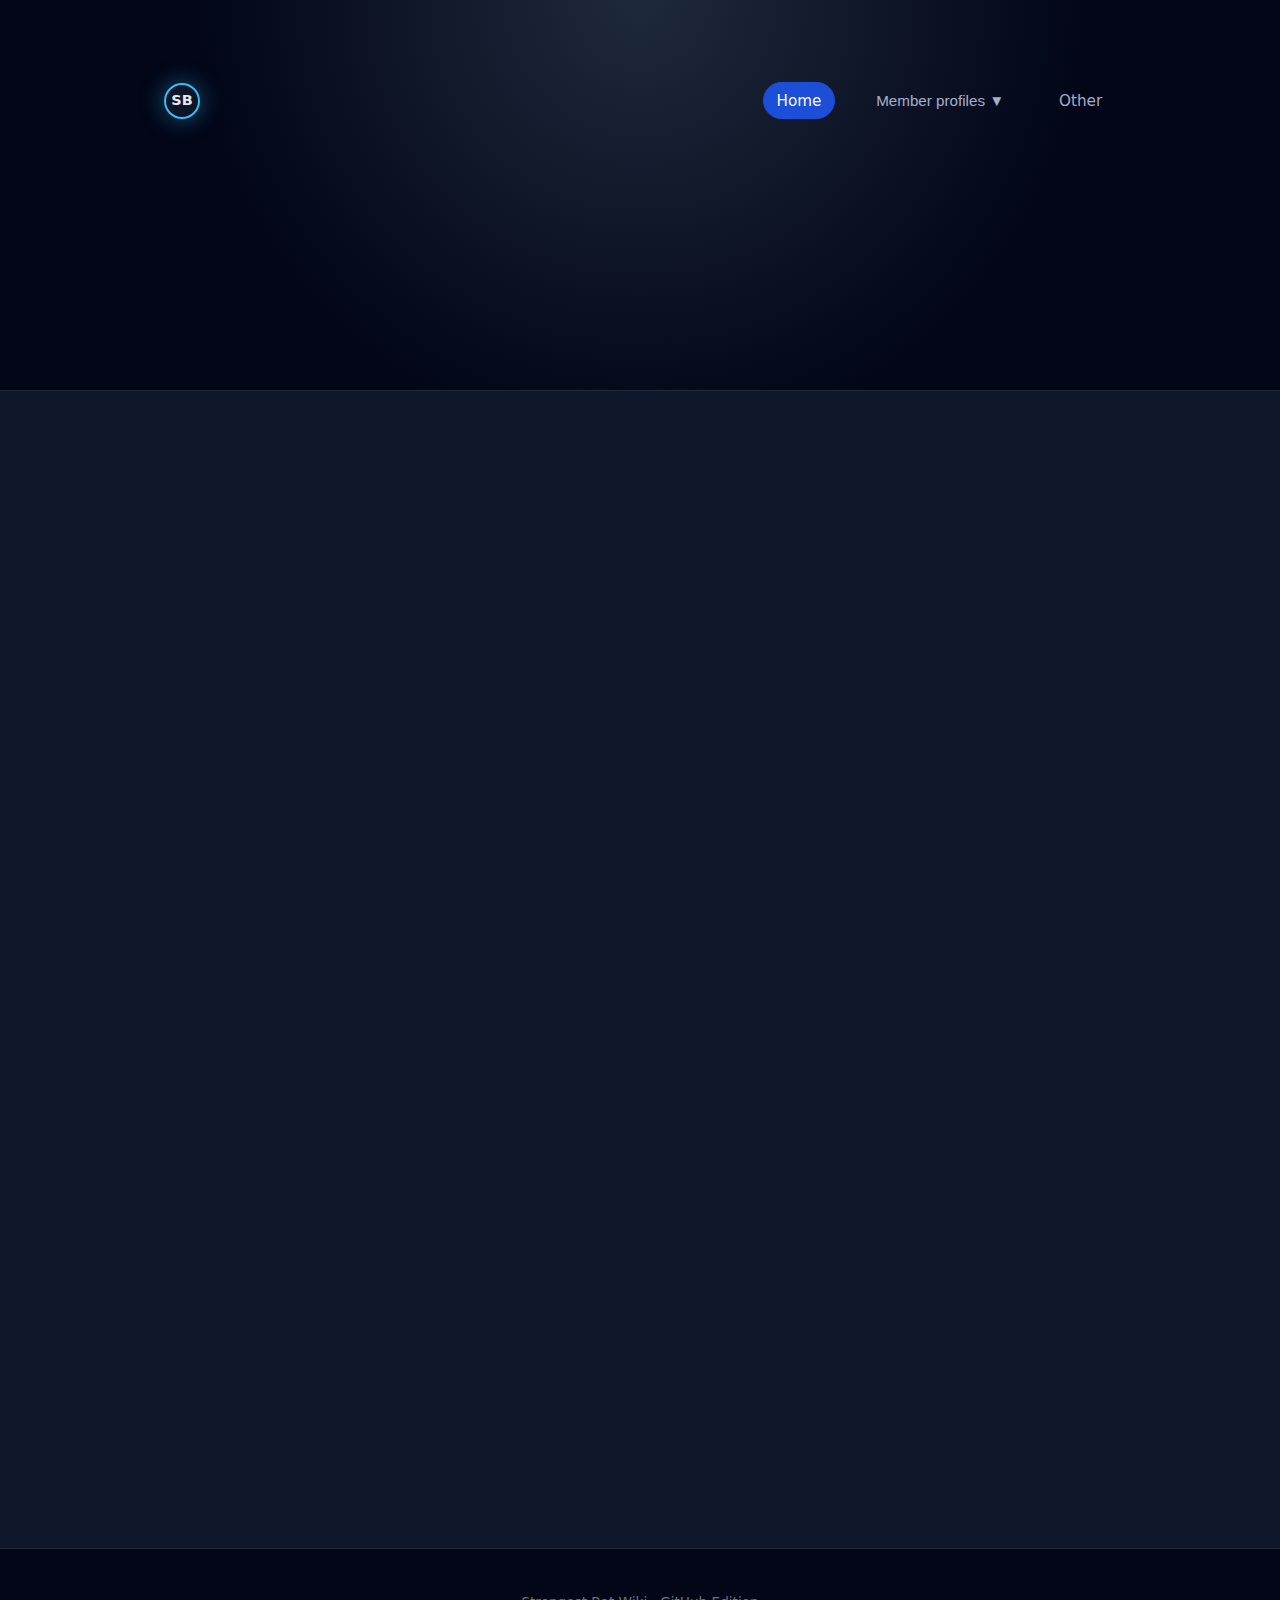
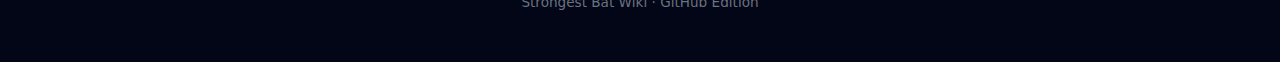
<file: index.html>
<!DOCTYPE html>
<html lang="en">
<head>
  <meta charset="UTF-8" />
  <title>Strongest Bat Wiki</title>
  <meta name="viewport" content="width=device-width, initial-scale=1" />
  <meta name="description" content="Strongest Bat (Currently Strongest Crickets) Wiki – records of members and events." />
  <style>
    * { box-sizing: border-box; margin: 0; padding: 0; }

    body {
      font-family: system-ui, -apple-system, BlinkMacSystemFont, "Segoe UI", sans-serif;
      background: #0f172a;
      color: #e5e7eb;
      line-height: 1.6;
    }
    a { color: #38bdf8; text-decoration: none; }
    a:hover { text-decoration: underline; }
    .container { max-width: 1000px; margin: 0 auto; padding: 1.5rem; }

    /* Hero + Nav */
    .hero {
      background: radial-gradient(circle at top, #1e293b 0, #020617 60%);
      border-bottom: 1px solid #1f2937;
      text-align: center;
      padding: 3.5rem 1.5rem 2.5rem;
      position: relative;
    }
    .top-nav {
      display: flex;
      align-items: center;
      justify-content: space-between;
      margin-bottom: 1.8rem;
      position: relative;
      z-index: 10;
    }
    .logo-mark {
      width: 36px; height: 36px; border-radius: 999px; border: 2px solid #38bdf8;
      display: flex; align-items: center; justify-content: center;
      font-weight: 700; font-size: 0.9rem; color: #e5e7eb;
      background: rgba(15, 23, 42, 0.9);
      box-shadow: 0 0 25px rgba(56, 189, 248, 0.45);
      animation: pulse-glow 2.4s ease-in-out infinite;
    }
    .nav-links { list-style: none; display: flex; gap: 0.9rem; align-items: center; }
    .nav-link {
      position: relative;
      font-size: 0.95rem;
      padding: 0.35rem 0.8rem;
      border-radius: 999px;
      border: 1px solid transparent;
      color: #cbd5f5;
      opacity: 0.8;
      transition: background .25s, border-color .25s, transform .2s, opacity .25s;
    }
    .nav-link:hover { background: rgba(15,23,42,0.9); border-color:#1d4ed8; opacity:1; transform: translateY(-1px); }
    .nav-link.active { background:#1d4ed8; border-color:#1d4ed8; color:#f9fafb; opacity:1; }

    /* Dropdown */
    .dropdown { position: relative; }
    .dropdown-btn {
      background: none; border: none; color: inherit; cursor: pointer;
      font-size: inherit; padding: 0.35rem 0.8rem; display:flex; align-items:center; gap:.5rem; border-radius:999px;
    }
    .dropdown-btn:hover { color:#38bdf8; }
    .dropdown-menu {
      display: none;
      position: absolute;
      right: 0; top: 115%;
      background: rgba(15, 23, 42, 0.97);
      border: 1px solid #1f2937;
      border-radius: 0.6rem;
      min-width: 260px;
      max-height: 70vh; overflow-y:auto;
      list-style: none; padding: 0.4rem;
      box-shadow: 0 14px 36px rgba(0,0,0,0.5);
      z-index: 9999;
    }
    .dropdown.open .dropdown-menu { display: block; }
    .dropdown-item {
      display: block; padding: 0.6rem 0.75rem; color:#e5e7eb; border-radius: 0.45rem; white-space: nowrap;
      transition: background .2s, color .2s;
    }
    .dropdown-item:hover { background:#0b1223; color:#fff; text-decoration:none; }

    /* Hero text */
    .hero h1 { font-size: 2.5rem; letter-spacing: 0.05em; }
    .hero h2 { margin-top: 0.3rem; font-size: 1.1rem; font-weight: 400; color: #9ca3af; }
    .tagline { margin-top: 1.5rem; font-size: 1.05rem; font-style: italic; color: #e5e7eb; }
    .quote-author { margin-top: 0.3rem; font-size: 0.9rem; color:#9ca3af; }

    main { margin-top: -1.5rem; padding-bottom: 3rem; }

    .card {
      background: rgba(15, 23, 42, 0.9);
      border: 1px solid #1f2937;
      border-radius: 0.9rem;
      padding: 1.5rem 1.6rem;
      margin-top: 1.4rem;
      box-shadow: 0 18px 45px rgba(0, 0, 0, 0.55);
      opacity: 0; transform: translateY(12px);
      animation: card-in .6s ease-out forwards;
    }
    .card:nth-of-type(1){animation-delay:.05s}
    .card:nth-of-type(2){animation-delay:.15s}
    .card:nth-of-type(3){animation-delay:.25s}
    .card:nth-of-type(4){animation-delay:.35s}
    .card h3 { font-size: 1.3rem; margin-bottom: 0.6rem; color: #f9fafb; }
    .card p { margin-top: 0.3rem; color: #d1d5db; }
    .meta { font-size: .85rem; color:#9ca3af; }

    /* Profiles grid (buttons linking to profile pages) */
    .profiles-grid {
      display: grid;
      grid-template-columns: repeat(auto-fit, minmax(160px, 1fr));
      gap: 0.75rem;
      margin-top: 0.75rem;
    }
    .profile-link {
      display: block;
      background: #020617;
      border: 1px solid #111827;
      color: #e5e7eb;
      padding: 0.75rem 0.9rem;
      border-radius: 0.55rem;
      text-align: center;
      font-weight: 600;
      transition: transform .15s ease, border-color .2s ease, background .2s ease;
    }
    .profile-link:hover {
      background: #0b1223;
      border-color: #38bdf8;
      transform: translateY(-1px);
      text-decoration: none;
    }

    footer {
      border-top: 1px solid #1f2937;
      padding: 1.2rem 0 1.5rem;
      text-align: center;
      font-size: 0.85rem;
      color: #6b7280;
      background: #020617;
    }

    /* Animations */
    .hero h1, .hero h2, .hero .tagline, .hero .quote-author {
      opacity: 0; transform: translateY(10px); animation: hero-fade .7s ease-out forwards;
    }
    .hero h1 { animation-delay: .05s; }
    .hero h2 { animation-delay: .16s; }
    .hero .tagline { animation-delay: .27s; }
    .hero .quote-author { animation-delay: .38s; }
    @keyframes pulse-glow {
      0%,100%{box-shadow:0 0 18px rgba(56,189,248,.35); transform:scale(1)}
      50%{box-shadow:0 0 30px rgba(56,189,248,.65); transform:scale(1.04)}
    }
    @keyframes card-in { 0%{opacity:0;transform:translateY(14px)} 100%{opacity:1;transform:translateY(0)} }
    @keyframes hero-fade { 0%{opacity:0;transform:translateY(10px)} 100%{opacity:1;transform:translateY(0)} }

    /* Mobile tweaks */
    @media (max-width:640px){
      .hero{padding:2.5rem 1.2rem 1.8rem}
      .hero h1{font-size:2rem}
      .card{padding:1.3rem 1.2rem}
      .top-nav{flex-direction:row; justify-content:space-between; gap:.8rem}
      .nav-links{gap:.5rem}
      .nav-link{font-size:.8rem; padding:.25rem .6rem}
      .dropdown-menu{left:0; right:auto; min-width:220px;}
    }
  </style>
</head>
<body>
  <header class="hero">
    <div class="container">
      <nav class="top-nav" aria-label="Main">
        <div class="logo-mark" aria-label="Strongest Bat logo">SB</div>
        <ul class="nav-links">
          <li class="nav-link active">Home</li>

          <!-- CLICKABLE DROPDOWN: Member profiles -->
          <li class="nav-link dropdown" id="profilesDropdown">
            <button class="dropdown-btn" aria-haspopup="true" aria-expanded="false" aria-controls="profilesMenu">
              Member profiles ▼
            </button>
            <ul class="dropdown-menu" id="profilesMenu" role="menu">
              <li><a class="dropdown-item" href="horace.html" role="menuitem">Horace</a></li>
              <li><a class="dropdown-item" href="jayden-ng.html" role="menuitem">Jayden Ng</a></li>
              <li><a class="dropdown-item" href="jameson.html" role="menuitem">Jameson</a></li>
              <li><a class="dropdown-item" href="jarvis.html" role="menuitem">Jarvis</a></li>
              <li><a class="dropdown-item" href="evander.html" role="menuitem">Evander</a></li>
              <li><a class="dropdown-item" href="alex.html" role="menuitem">Alex</a></li>
              <li><a class="dropdown-item" href="neel.html" role="menuitem">Neel</a></li>
              <li><a class="dropdown-item" href="ronny.html" role="menuitem">Ronny</a></li>
              <li><a class="dropdown-item" href="scout.html" role="menuitem">Scout</a></li>
              <li><a class="dropdown-item" href="colby.html" role="menuitem">Colby</a></li>
            </ul>
          </li>

          <li class="nav-link">Other</li>
        </ul>
      </nav>

      <h1>Strongest Bat Wiki</h1>
      <h2>Currently Strongest Crickets</h2>
      <p class="tagline">"Minors minors I bust in minors"</p>
      <p class="quote-author">– Jameson, 23/12/2024</p>
    </div>
  </header>

  <main class="container">
    <section class="card">
      <h3>Member Profiles</h3>
      <p class="meta">Quick access to active member pages.</p>
      <div class="profiles-grid" aria-label="Member profile links">
        <a class="profile-link" href="horace.html">Horace</a>
        <a class="profile-link" href="jayden-ng.html">Jayden Ng</a>
        <a class="profile-link" href="jameson.html">Jameson</a>
        <a class="profile-link" href="jarvis.html">Jarvis</a>
        <a class="profile-link" href="evander.html">Evander</a>
        <a class="profile-link" href="alex.html">Alex</a>
        <a class="profile-link" href="neel.html">Neel</a>
        <a class="profile-link" href="ronny.html">Ronny</a>
        <a class="profile-link" href="scout.html">Scout</a>
        <a class="profile-link" href="colby.html">Colby</a>
      </div>
    </section>

    <!-- Optional: Jayden snapshot based on provided page -->
    <section class="card">
      <h3>Spotlight: Jayden Ng</h3>
      <p class="meta">Profile excerpt (as provided)</p>
      <p>
        “You STUPID, you so DUMB.” – Jayden Ng
      </p>
      <p>
        Original member and former owner of Strongest Bat until the Bingus Empire era. Anime enjoyer,
        likes PVP games; animates (traced) using Flipaclip; plays Bluelock: Rivals; known for giving out
        small amounts of Robux; often central in decision‑making. Joined 28/08/2023,
        invited by Horace. Related to Ryan (cousins). Leader of The Jayden Cult, culprit of The Nigo Prank,
        hosted The Death Selection and The Death Selection II, and “Cutie Pie Jayden Ng” (Mar 15, 2024).
      </p>
      <p class="meta">Source: Member Profiles → Jayden Ng</p>
    </section>

    <section class="card">
      <h3>About The Wiki</h3>
      <p>
        Strongest Bat (Currently Strongest Crickets) Wiki records members, incidents, and events since the group’s creation.
      </p>
      <p>
        Not every piece of information is listed here. If you have suggestions or things to add, message the wiki editors.
      </p>
    </section>

    <section class="card">
      <h3>Wiki Editors</h3>
      <p>
        Horace (Lead), Jameson (Assistant), Jarvis (Assistant assistant), Brendan (Refining), Jayden (Member Cataloging).
      </p>
    </section>

    <section class="card">
      <p>This website is made for entertainment. Do not take things seriously.</p>
      <p class="meta">Last updated: 20/11/2025 · Version 5.7.5</p>
    </section>
  </main>

  <footer>
    <div class="container">
      <p>Strongest Bat Wiki · GitHub Edition</p>
    </div>
  </footer>

  <script>
    // Accessible dropdown behavior
    (function(){
      const dropdown = document.getElementById('profilesDropdown');
      const btn = dropdown.querySelector('.dropdown-btn');
      const menu = document.getElementById('profilesMenu');

      function openMenu() {
        dropdown.classList.add('open');
        btn.setAttribute('aria-expanded', 'true');
      }
      function closeMenu() {
        dropdown.classList.remove('open');
        btn.setAttribute('aria-expanded', 'false');
      }
      function toggleMenu() {
        dropdown.classList.contains('open') ? closeMenu() : openMenu();
      }

      btn.addEventListener('click', (e) => {
        e.stopPropagation();
        toggleMenu();
      });

      document.addEventListener('click', (e) => {
        if (!dropdown.contains(e.target)) closeMenu();
      });

      document.addEventListener('keydown', (e) => {
        if (e.key === 'Escape') closeMenu();
      });
    })();
  </script>
</body>
</html>
</file>
